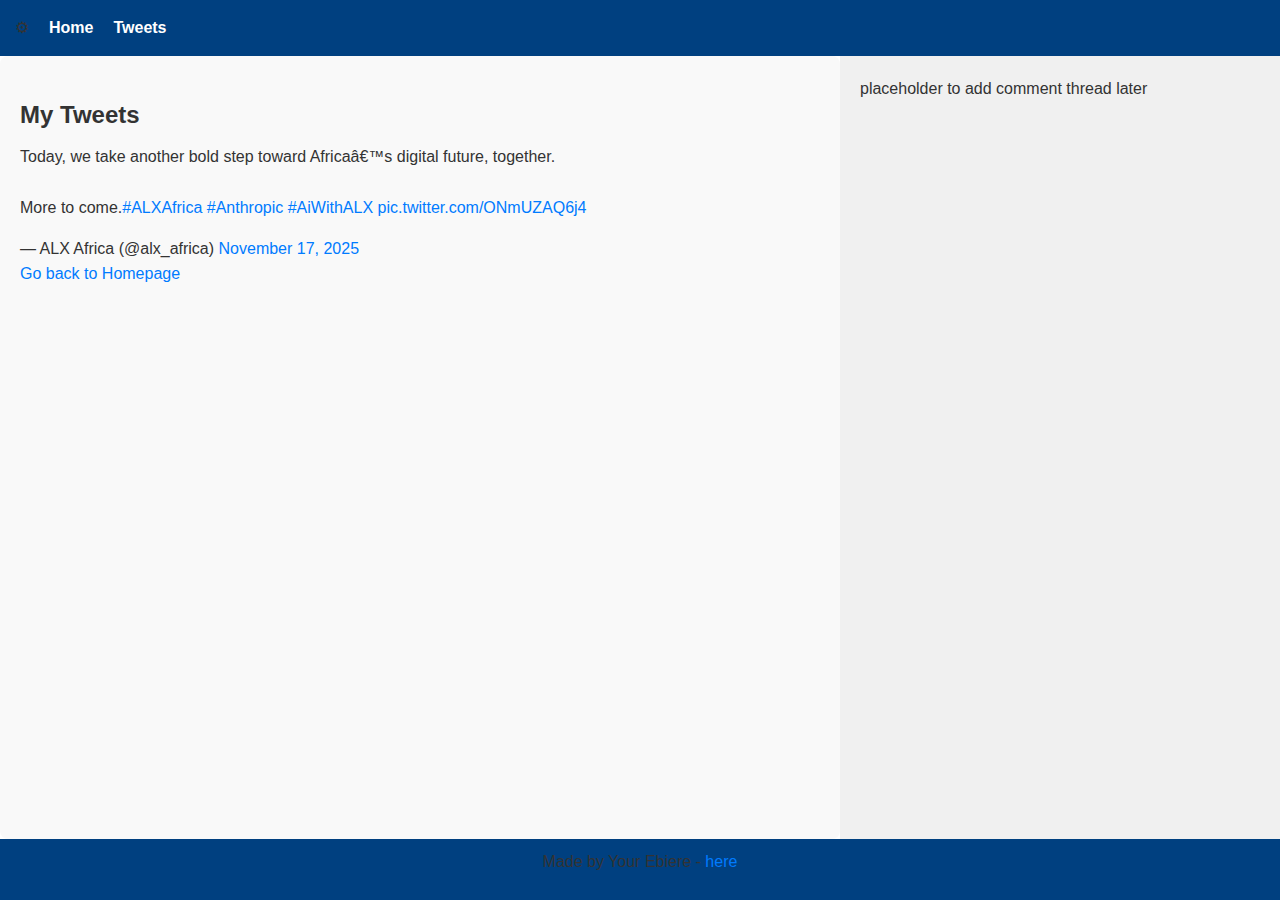
<file: tweets.html>
<!DOCTYPE html>
<html>
<head>
    <title>My Tweets</title>

<link href="base.css" rel="stylesheet">
<link href="styles.css" rel="stylesheet">

</head>
<body>

<header>
    <ul>
        <li class="logo">&#9881;</li>
        <li><a href="index.html">Home</a></li>
        <li><a href="tweets.html">Tweets</a></li>
    </ul>
</header>

<main>
    <article>
        <h2>My Tweets</h2>

        <blockquote class="twitter-tweet">
            <p lang="en" dir="ltr">Today, we take another bold step toward Africa’s digital future, together.<br><br>More to come.<a href="https://twitter.com/hashtag/ALXAfrica?src=hash&amp;ref_src=twsrc%5Etfw">#ALXAfrica</a> <a href="https://twitter.com/hashtag/Anthropic?src=hash&amp;ref_src=twsrc%5Etfw">#Anthropic</a> <a href="https://twitter.com/hashtag/AiWithALX?src=hash&amp;ref_src=twsrc%5Etfw">#AiWithALX</a> <a href="https://t.co/ONmUZAQ6j4">pic.twitter.com/ONmUZAQ6j4</a></p>&mdash; ALX Africa (@alx_africa) <a href="https://twitter.com/alx_africa/status/1990397153412333568?ref_src=twsrc%5Etfw">November 17, 2025</a>
        </blockquote>
        <script async src="https://platform.twitter.com/widgets.js" charset="utf-8"></script>

        <p><a href="index.html">Go back to Homepage</a></p>
    </article>

    <aside>
        <p>placeholder to add comment thread later</p>
    </aside>
</main>

<footer>
    <p>Made by Your Ebiere - <a href="https://www.html.com" target="_blank">here</a></p>
</footer>

</body>
</html>
</file>
<file: base.css>
*{
    font-family: Arial, sans-serif;
    margin: 0;
    padding: 0;
    line-height: 1.6;
    color: #333;
   
}

a {
    color: #007bff;
    text-decoration: none;
}

a:hover {
    text-decoration: underline;
}

h1, h2, h3 {
    margin-top: 20px;
    margin-bottom: 10px;
}

p {
    margin-bottom: 15px;
}
</file>
<file: styles.css>
/* Make the whole page a vertical flex container */
body {
    display: flex;
    flex-direction: column;
    height: 100vh; /* So the body fills the screen */
    margin: 0;
}

/* Make the main area a horizontal flex container */
main {
    display: flex;
    flex-direction: row;
    flex: auto; /* Main expands automatically */
}

/* Article takes 2/3 of the width */
article {
    flex: 2;
    overflow-y: auto; /* Enable scrolling */
}

/* Aside takes 1/3 of the width */
aside {
    flex: 1;
    overflow-y: auto; /* Enable scrolling */
}

/* Optional: Styling to make layout clearer */
header, footer {
    padding: 20px;
    background: #eee;
}
article, aside {
    padding: 20px;
}
header {
    background: #004080;
    color: white;
    padding: 15px;
}

header ul {
    list-style: none;
    display: flex;
    gap: 20px;
    align-items: center;
}

header a {
    color: white;
    font-weight: bold;
}

article {
    background: #f9f9f9;
    padding: 20px;
    border-radius: 8px;
}

aside {
    background: #f0f0f0;
    padding: 20px;
}

footer {
    text-align: center;
    padding: 10px;
    background: #004080;
    color: white;
}
</file>
